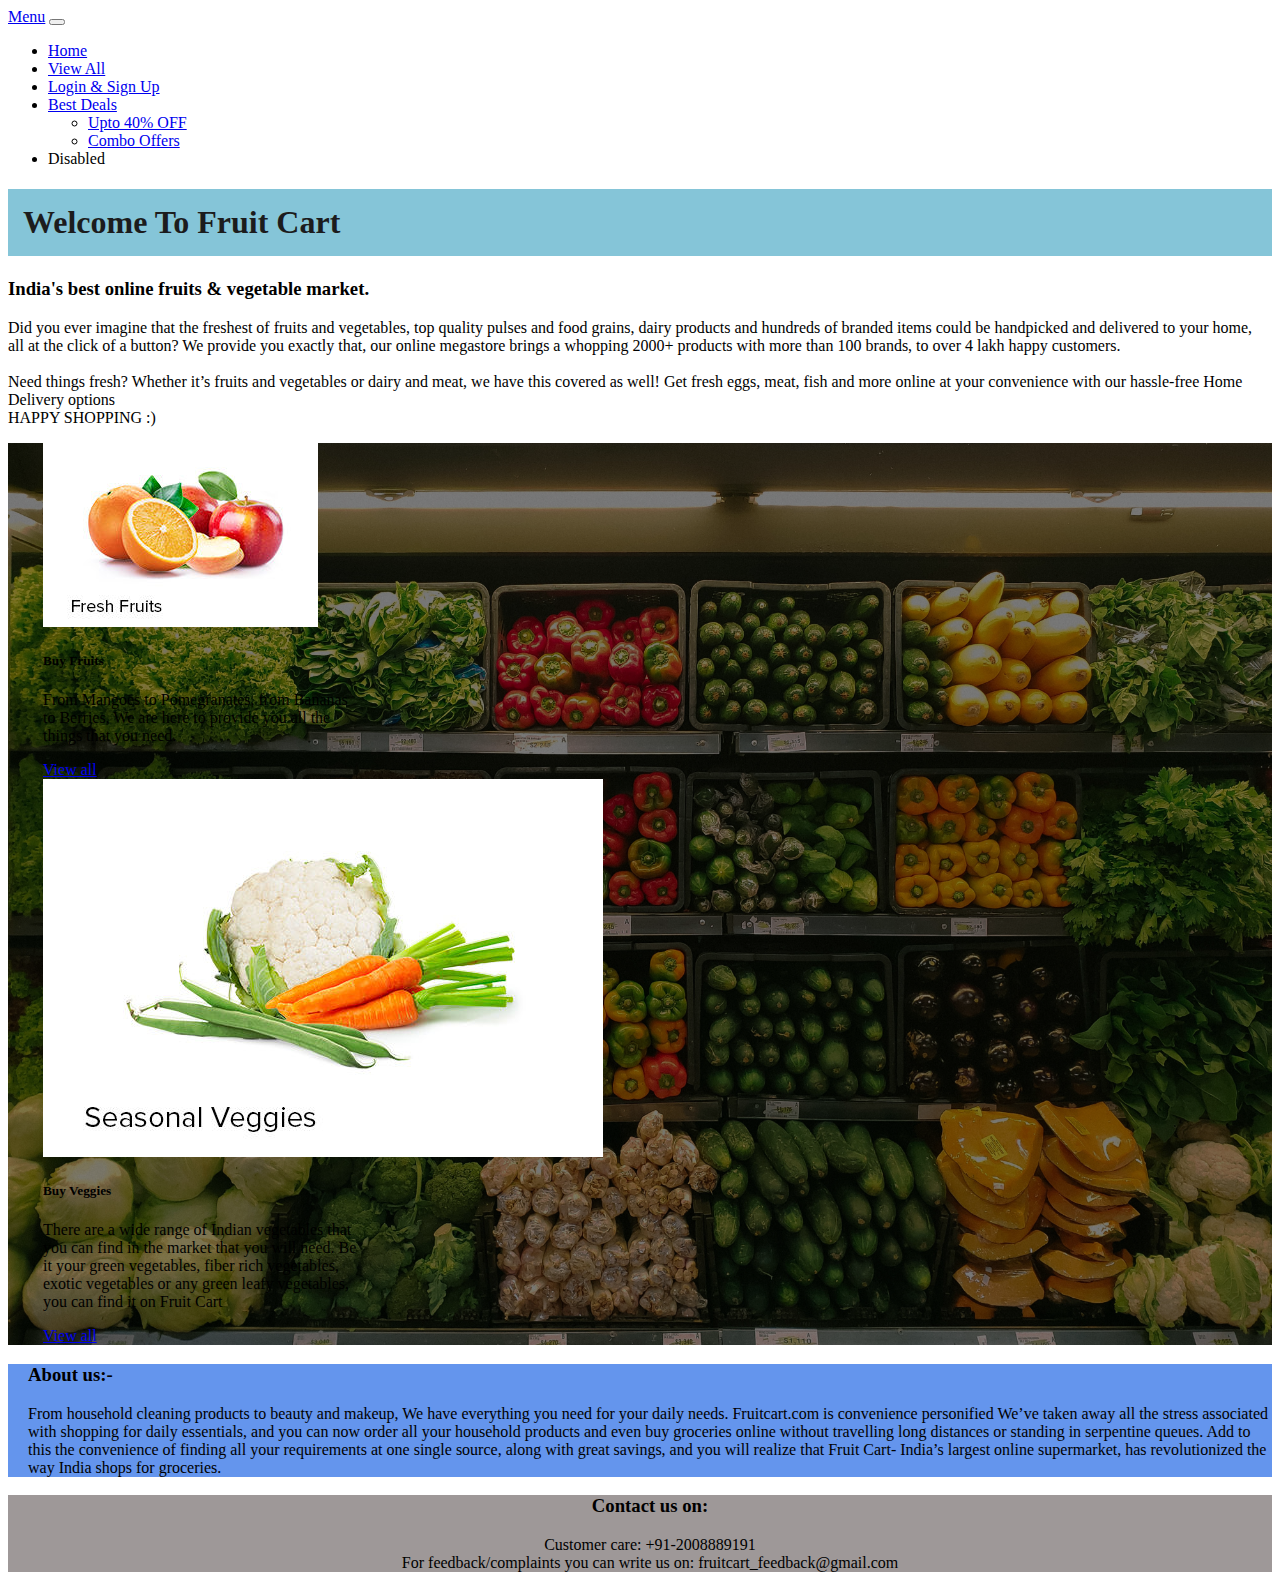
<file: index.html>
<!doctype html>
<html lang="en">
  <head>

    <meta charset="utf-8">
    <meta name="viewport" content="width=device-width, initial-scale=1">

    <link rel="stylesheet" href="index.css">
    
    <link href="https://cdn.jsdelivr.net/npm/bootstrap@5.1.3/dist/css/bootstrap.min.css" rel="stylesheet" integrity="sha384-1BmE4kWBq78iYhFldvKuhfTAU6auU8tT94WrHftjDbrCEXSU1oBoqyl2QvZ6jIW3" crossorigin="anonymous">


    <title>Fruit Cart</title>
  </head>
  <nav class="navbar navbar-expand-lg navbar-light bg-light">
    <div class="container-fluid">
      <a class="navbar-brand" href="#">Menu</a>
      <button class="navbar-toggler" type="button" data-bs-toggle="collapse" data-bs-target="#navbarSupportedContent" aria-controls="navbarSupportedContent" aria-expanded="false" aria-label="Toggle navigation">
        <span class="navbar-toggler-icon"></span>
      </button>
      <div class="collapse navbar-collapse" id="navbarSupportedContent">
        <ul class="navbar-nav me-auto mb-2 mb-lg-0">
          <li class="nav-item">
            <a class="nav-link active" aria-current="page" href="index.html">Home</a>
          </li>
          <li class="nav-item">
            <a class="nav-link" href="https://www.bigbasket.com/cl/fruits-vegetables/?nc=nb">View All</a>
          </li>
          <li class="nav-item">
            <a class="nav-link" href="login.html">Login & Sign Up</a>
          </li>
          <li class="nav-item dropdown">
            <a class="nav-link dropdown-toggle" href="#" id="navbarDropdown" role="button" data-bs-toggle="dropdown" aria-expanded="false">
              Best Deals
            </a>
            <ul class="dropdown-menu" aria-labelledby="navbarDropdown">
              <li><a class="dropdown-item" href="#">Upto 40% OFF</a></li>
              <li><a class="dropdown-item" href="#">Combo Offers</a></li>
              
            </ul>
          </li>
          <li class="nav-item">
            <a class="nav-link disabled">Disabled</a>
          </li>
        </ul>
        
      </div>
    </div>
  </nav>
  <body>
    <h1 style="background-color: rgb(133, 197, 216); "> Welcome To Fruit Cart </h1>
    <h3> India's best online fruits & vegetable market.</h3>
    <p> Did you ever imagine that the freshest of fruits and vegetables, top quality pulses and food grains, dairy products and hundreds of branded items could be handpicked and delivered to your home, all at the click of a button? We provide you exactly that, our online megastore brings a whopping 2000+ products with more than 100 brands, to over 4 lakh happy customers.
        <br><br> Need things fresh? Whether it’s fruits and vegetables or dairy and meat, we have this covered as well! Get fresh eggs, meat, fish and more online at your convenience with our hassle-free Home Delivery options<br> HAPPY SHOPPING :)</p>
     <div class="main">
        <div class="card" style="width: 20rem;">
            <img src="Img1.jpg" class="card-img-top" alt="...">
            <div class="card-body">
              <h5 class="card-title">Buy Fruits</h5>
              <p class="card-text">From Mangoes to Pomegranates, from Bananas to Berries, We are here to provide you all the things that you need.</p>
              <a href="https://www.bigbasket.com/pc/fruits-vegetables/fresh-fruits/?nc=nb" class="btn btn-primary">View all</a>
            </div>
          </div>
          <div class="card" style="width: 20rem;">
            <img src="Img2.jpg" class="card-img-top" alt="...">
            <div class="card-body">
              <h5 class="card-title">Buy Veggies</h5>
              <p class="card-text">There are a wide range of Indian vegetables that you can find in the market that you will need. Be it your green vegetables, fiber rich vegetables, exotic vegetables or any green leafy vegetables, you can find it on Fruit Cart</p>
              <a href="https://www.bigbasket.com/pc/fruits-vegetables/fresh-vegetables/?nc=Fruits%20and%20Vegetables&t_pg=%2Fnov-homepage-t1%2F&t_p=Nov-T1_2021&t_s=Fruits%20and%20Vegetables&t_pos_sec=8&t_pos_item=4&t_ch=desktop" class="btn btn-primary">View all</a>
            </div>
          </div>
        </div>  
          <div class="about" style="background-color: cornflowerblue;" >
          <h3> About us:-</h3>
          <p>From household cleaning products to beauty and makeup, We have everything you need for your daily needs. 
            Fruitcart.com is convenience personified We’ve taken away all the stress associated with shopping for daily essentials, and you can now order all your household products and even buy groceries online without travelling long distances or standing in serpentine queues.
             Add to this the convenience of finding all your requirements at one single source, along with great savings, and you will realize that Fruit Cart- India’s largest online supermarket, has revolutionized the way India shops for groceries.</p>
          </div>
          <div class="info" style="background-color: rgb(158, 152, 152);" >
          <h3> Contact us on: </h3>
          <p> Customer care: +91-2008889191<br>For feedback/complaints you can write us on: fruitcart_feedback@gmail.com </p>
          </div> 

    <!-- Option 1: Bootstrap Bundle with Popper -->
    <script src="https://cdn.jsdelivr.net/npm/bootstrap@5.1.3/dist/js/bootstrap.bundle.min.js" integrity="sha384-ka7Sk0Gln4gmtz2MlQnikT1wXgYsOg+OMhuP+IlRH9sENBO0LRn5q+8nbTov4+1p" crossorigin="anonymous"></script>

   
  </body>
</html>
</file>
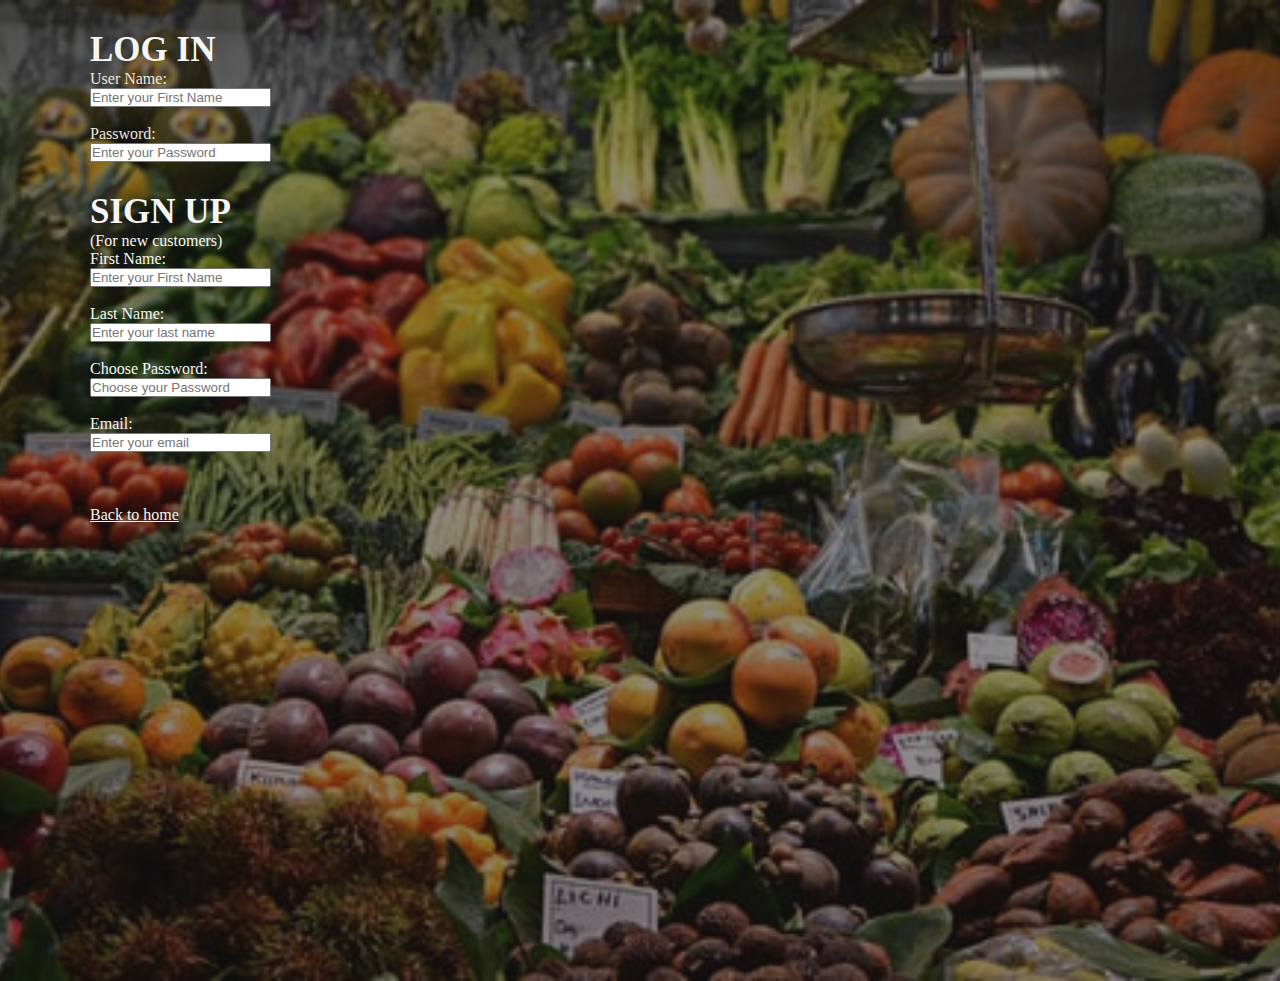
<file: login.html>
<!DOCTYPE html>
<html lang="en">
<head>
    <meta charset="UTF-8">
    <meta http-equiv="X-UA-Compatible" content="IE=edge">
    <meta name="viewport" content="width=device-width, initial-scale=1.0">
    <title>Fruit Cart </title>
    <link rel="stylesheet" href="login.css">
</head>
<body>
    <div class="main">
        <div class="login">
            <h2>LOG IN</h2>
            <form id="register" method="POST">
                <label>User Name: </label>
                <br>
                <input type="text" name="fname"
            id="name" placeholder="Enter your First Name">
            <br><br>
            <label>Password: </label>
            <br>
            <input type="text" name="lname" id="name" placeholder="Enter your Password">
            <br>
        </div>
        <div class="register">
            <h2>SIGN UP</h2>
            <p>(For new customers)<br> </p>
            <form id="register" method="POST">
            <label>First Name: </label>
            <br>
            <input type="text" name="fname"
            id="name" placeholder="Enter your First Name">
            <br><br>
            <label>Last Name:</label>
            <br>
            <input type="text" name="lname" id="name" placeholder="Enter your last name">
            <br><br>
            <label>Choose Password: </label>
            <br>
            <input type="number" name="age" id="name" placeholder="Choose your Password">
            <br><br>
            <label>Email: </label>
            <br>
            <input type="email" name="email" id="name" placeholder="Enter your email">
            <br><br>
            </form>
            <br><br>
            <a style="color: rgb(242, 245, 238);" href="index.html">Back to home</a>
        </div>
    </div>
</body>
</html>
</file>
<file: index.css>
.content h1{
    font-family: 'Times New Roman';
    font-size: 40px;
    padding-left: 20px;
    margin-top: 9%;
    letter-spacing: 2px;
}
h1{
    padding: 15px;
    text-align:left;
    color: rgb(28, 28, 29);
}
.main{
    background: linear-gradient(to top, rgba(0,0,0,0.5)50%,rgba(0,0,0,0.5)50%),url(Unsplash-1.jpg);
    background-position: center;
    background-size: cover;
}
.card{
    padding-left: 10px;
    margin-left: 25px;
    
}
.nav{
    background-color: blue;
}
.about{
    padding-left: 20px;
    color:black ;
}
.info{
    padding-left: 20px;
    color:black ;
    text-align: center;
}
</file>
<file: login.css>
*{
    margin: 0px;
    padding: 0px;
}
.main{
    width: 100%;
    background: linear-gradient(to top, rgba(26, 24, 24, 0.5)50%,rgba(27, 26, 26, 0.5)50%),url(Img3.jpg);
    background-position: center;
    background-size: cover;
    height: 109vh;
}
h2{
    text-align: left;
    padding-top: 30px;
    font-family: 'Times New Roman', Times, serif;
    font-size: 35px;
    color: whitesmoke;
}
.register{
    text-align: left;
    padding-left: 90px;
    font-family: Georgia;
    color: whitesmoke;
}
.login{
    text-align: left;
    padding-left: 90px ;
    font-family: Georgia;
    color: rgb(236, 229, 218);
}
</file>
